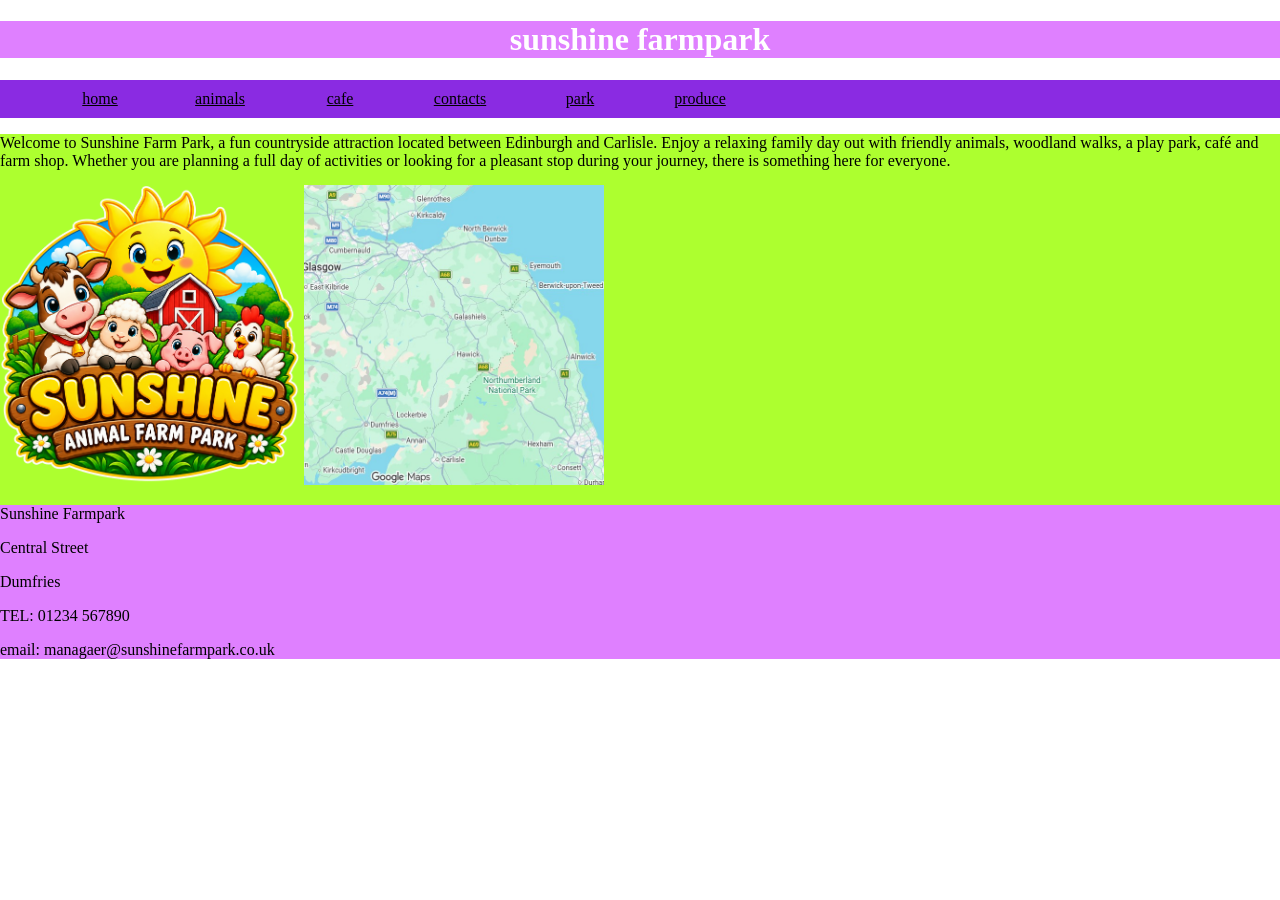
<file: index.html>
<!doctype html>
<html>
<head>
<Title> sunshine farmpark </Title>
<link rel="stylesheet" type="text/css" href="styles.css">

<head>
<body>
<header>
<h1> sunshine farmpark </h1>
</header>
<nav>
<ul>
<li><a href="index.html">home</a></li>
<li><a href="animals.html">animals</a></li>
<li><a href="cafe.html">cafe</a></li>
<li><a href="contactus.html">contacts</a></li>
<li><a href="park.html">park</a></li>
<li><a href="produce.html">produce</a></li>
</ul>
</nav>
<main>
<p>
Welcome to Sunshine Farm Park, a fun countryside attraction located between Edinburgh and Carlisle. Enjoy a relaxing family day out with friendly animals, woodland walks, a play park, café and farm shop. Whether you are planning a full day of activities or looking for a pleasant stop during your journey, there is something here for everyone.
</P>
<img src= "Logo.png" height = "300px" width = "300px">
<img src= "map.jpg" height = "300px" width = "300px">
<footer>
<p>Sunshine Farmpark </p>
<p>Central Street</p>
<p>Dumfries</p>
<p>TEL: 01234 567890</p>
<p> email: managaer@sunshinefarmpark.co.uk</p>
</footer>
</body>
</html>
</file>
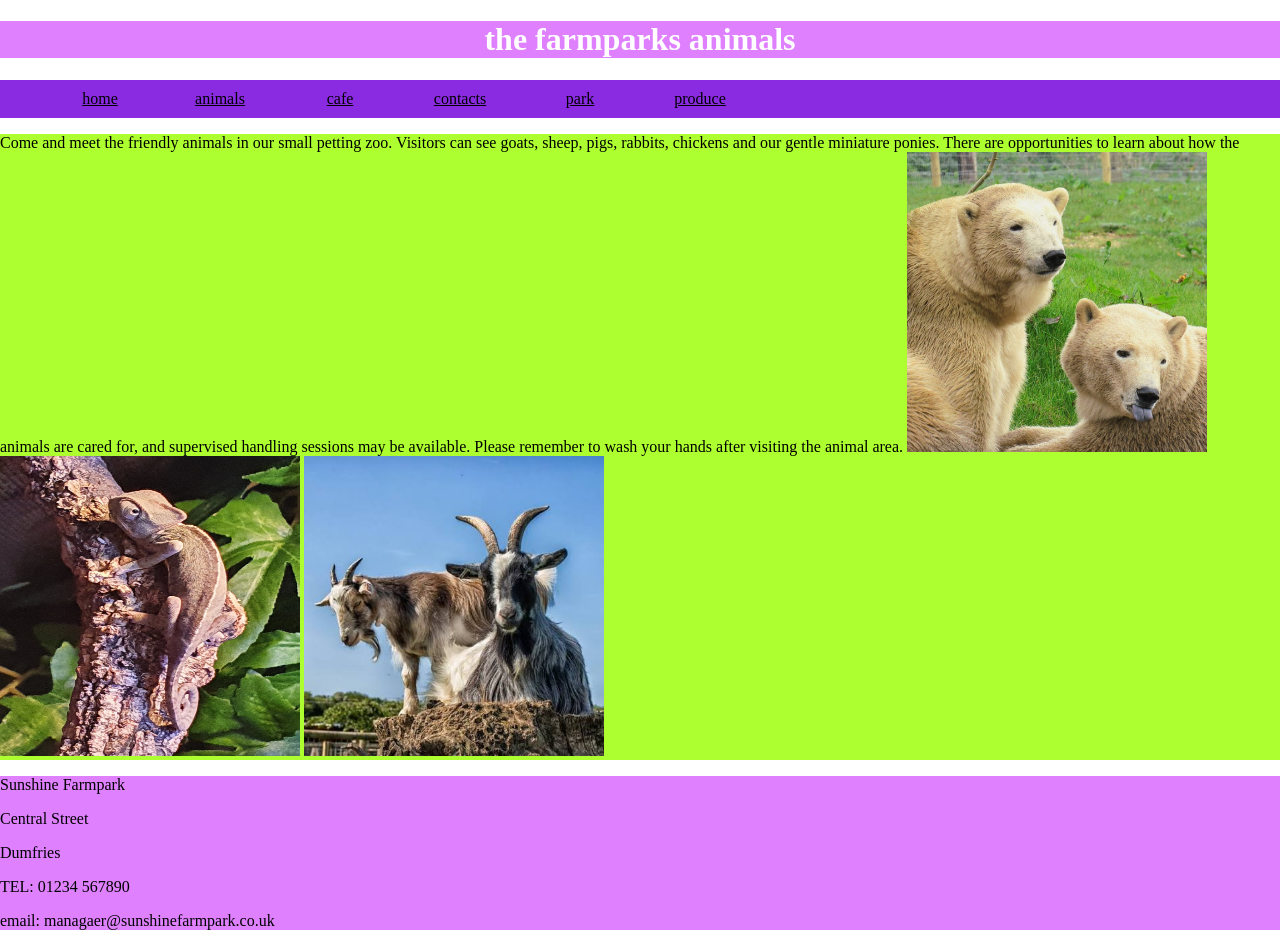
<file: animals.html>
<!doctype html>
<html>
<head>
<Title> sunshine farmparks animals </Title>
<link rel="stylesheet" type="text/css" href="styles.css">

<head>
<body>
<header>
<h1> the farmparks animals </h1>
</header>
<nav>
<ul>
<li><a href="index.html">home</a></li>
<li><a href="animals.html">animals</a></li>
<li><a href="cafe.html">cafe</a></li>
<li><a href="contactus.html">contacts</a></li>
<li><a href="park.html">park</a></li>
<li><a href="produce.html">produce</a></li>
</ul>

</nav>
<main>
<p>
Come and meet the friendly animals in our small petting zoo. Visitors can see goats, sheep, pigs, rabbits, chickens and our gentle miniature ponies. There are opportunities to learn about how the animals are cared for, and supervised handling sessions may be available. Please remember to wash your hands after visiting the animal area.
<img src= "two bears.jpg" height = "300px" width = "300px">
<img src= "lizard.jpg" height = "300px" width = "300px">
<img src= "goats.jpg" height = "300px" width = "300px">

</main>
<footer>
<footer>
<p>Sunshine Farmpark </p>
<p>Central Street</p>
<p>Dumfries</p>
<p>TEL: 01234 567890</p>
<p> email: managaer@sunshinefarmpark.co.uk</p>
</footer>
</footer>
</body>
</html>
</file>
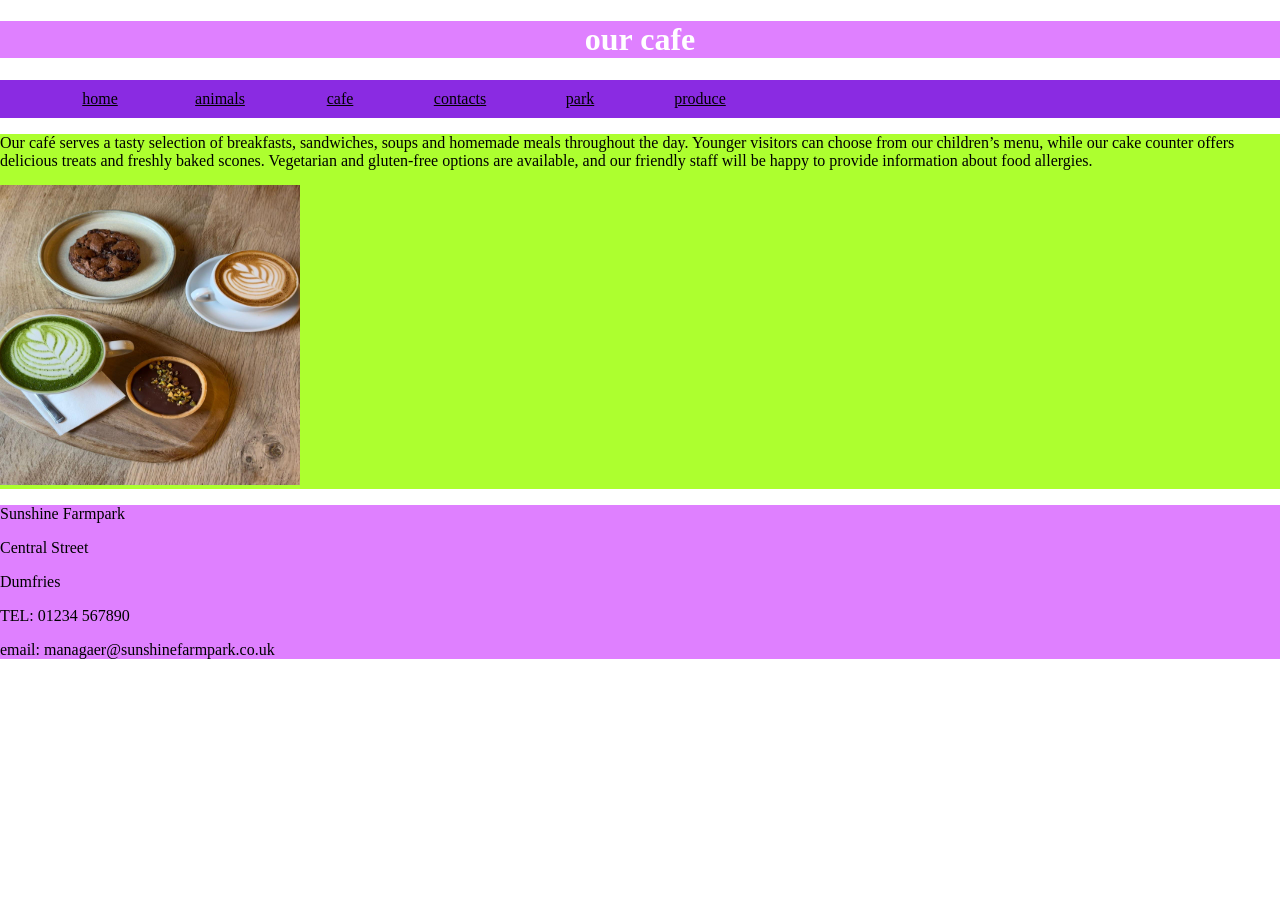
<file: cafe.html>
<!doctype html>
<html>
<head>
<Title> sunshine farmparkss cafe </Title>
<link rel="stylesheet" type="text/css" href="styles.css">

<head>
<body>
<header>
<h1> our cafe </h1>
</header>
<nav>
<ul>
<li><a href="index.html">home</a></li>
<li><a href="animals.html">animals</a></li>
<li><a href="cafe.html">cafe</a></li>
<li><a href="contactus.html">contacts</a></li>
<li><a href="park.html">park</a></li>
<li><a href="produce.html">produce</a></li>
</ul>

</nav>
<main>
<p>
Our café serves a tasty selection of breakfasts, sandwiches, soups and homemade meals throughout the day. Younger visitors can choose from our children’s menu, while our cake counter offers delicious treats and freshly baked scones. Vegetarian and gluten-free options are available, and our friendly staff will be happy to provide information about food allergies.
</P>
<img src= "food.jpg" height = "300px" width = "300px">

</main>
<footer>
<footer>
<p>Sunshine Farmpark </p>
<p>Central Street</p>
<p>Dumfries</p>
<p>TEL: 01234 567890</p>
<p> email: managaer@sunshinefarmpark.co.uk</p>
</footer>
</footer>
</body>
</html>
</file>
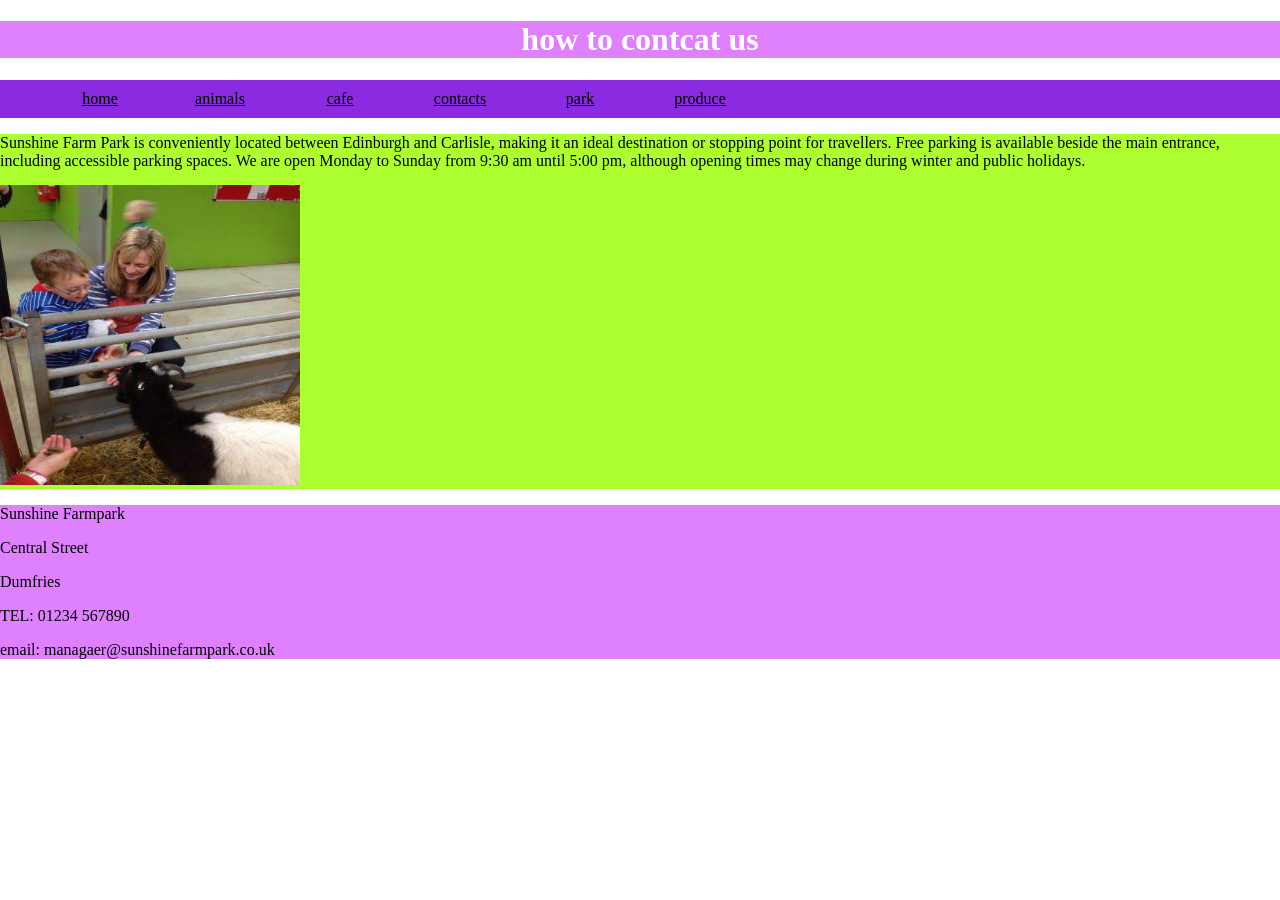
<file: contactus.html>
<!doctype html>
<html>
<head>
<Title> sunshine famparks visiters </Title>
<link rel="stylesheet" type="text/css" href="styles.css">

<head>
<body>
<header>
<h1> how to contcat us </h1>
</header>
<nav>
<ul>
<li><a href="index.html">home</a></li>
<li><a href="animals.html">animals</a></li>
<li><a href="cafe.html">cafe</a></li>
<li><a href="contactus.html">contacts</a></li>
<li><a href="park.html">park</a></li>
<li><a href="produce.html">produce</a></li>
</ul>



</nav>
<main>
<p>
Sunshine Farm Park is conveniently located between Edinburgh and Carlisle, making it an ideal destination or stopping point for travellers. Free parking is available beside the main entrance, including accessible parking spaces. We are open Monday to Sunday from 9:30 am until 5:00 pm, although opening times may change during winter and public holidays.
</P>
<img src= "visiters.jpg" height = "300px" width = "300px">

</main>
<footer>
<footer>
<p>Sunshine Farmpark </p>
<p>Central Street</p>
<p>Dumfries</p>
<p>TEL: 01234 567890</p>
<p> email: managaer@sunshinefarmpark.co.uk</p>
</footer>
</footer>
</body>
</html>
</file>
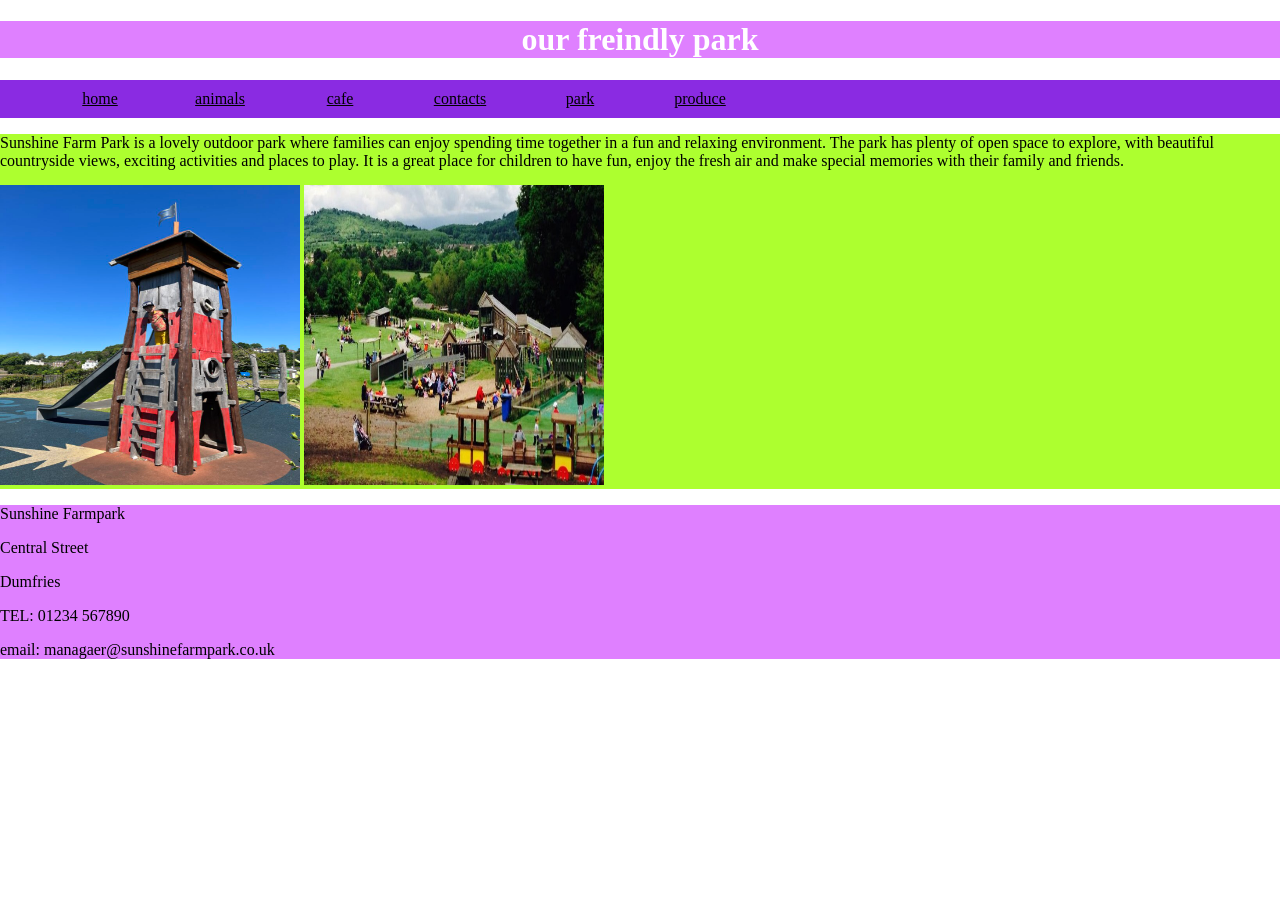
<file: park.html>
<!doctype html>
<html>
<head>
<Title> sunshine farmparks park </Title>
<link rel="stylesheet" type="text/css" href="styles.css">

<head>
<body>
<header>
<h1> our freindly park </h1>
</header>
<nav>
<ul>
<li><a href="index.html">home</a></li>
<li><a href="animals.html">animals</a></li>
<li><a href="cafe.html">cafe</a></li>
<li><a href="contactus.html">contacts</a></li>
<li><a href="park.html">park</a></li>
<li><a href="produce.html">produce</a></li>
</ul>

</nav>
<main>
<p>
Sunshine Farm Park is a lovely outdoor park where families can enjoy spending time together in a fun and relaxing environment. The park has plenty of open space to explore, with beautiful countryside views, exciting activities and places to play. It is a great place for children to have fun, enjoy the fresh air and make special memories with their family and friends.
</p>

<img src= "playpark.jpeg" height = "300px" width = "300px">
<img src= "kid park.jpg" height = "300px" width = "300px">

</main>
<footer>
<footer>
<p>Sunshine Farmpark </p>
<p>Central Street</p>
<p>Dumfries</p>
<p>TEL: 01234 567890</p>
<p> email: managaer@sunshinefarmpark.co.uk</p>
</footer>
</footer>
</body>
</html>
</file>
<file: styles.css>
/* Background colours */
header, footer {background-color:#df80ff;}
nav {background-color:blueviolet;}
main {background-color:greenyellow;}

/* text properties */
h1 {front-size:32px;
	color:white;
	font-family: Tahohma;
text-align: center;}

/* Navigation List propertiea */
nav ul {list-style-type:none}
a {color:black;font-family: Tahoma;}
nav ul li {float:left;width:120px;text-align:center}
nav ul li a {display:block;padding:10px}
nav ul li a :hover {background-color:greenyellow;color:darkred;}

nav{height:38px;}

/* Margins */
nav,main footer {margins-top:5px}
body {margin:auto}
p{margin-bottom:15px}

p{
	color:black;
	font-size: Tahoma;

{
</file>
